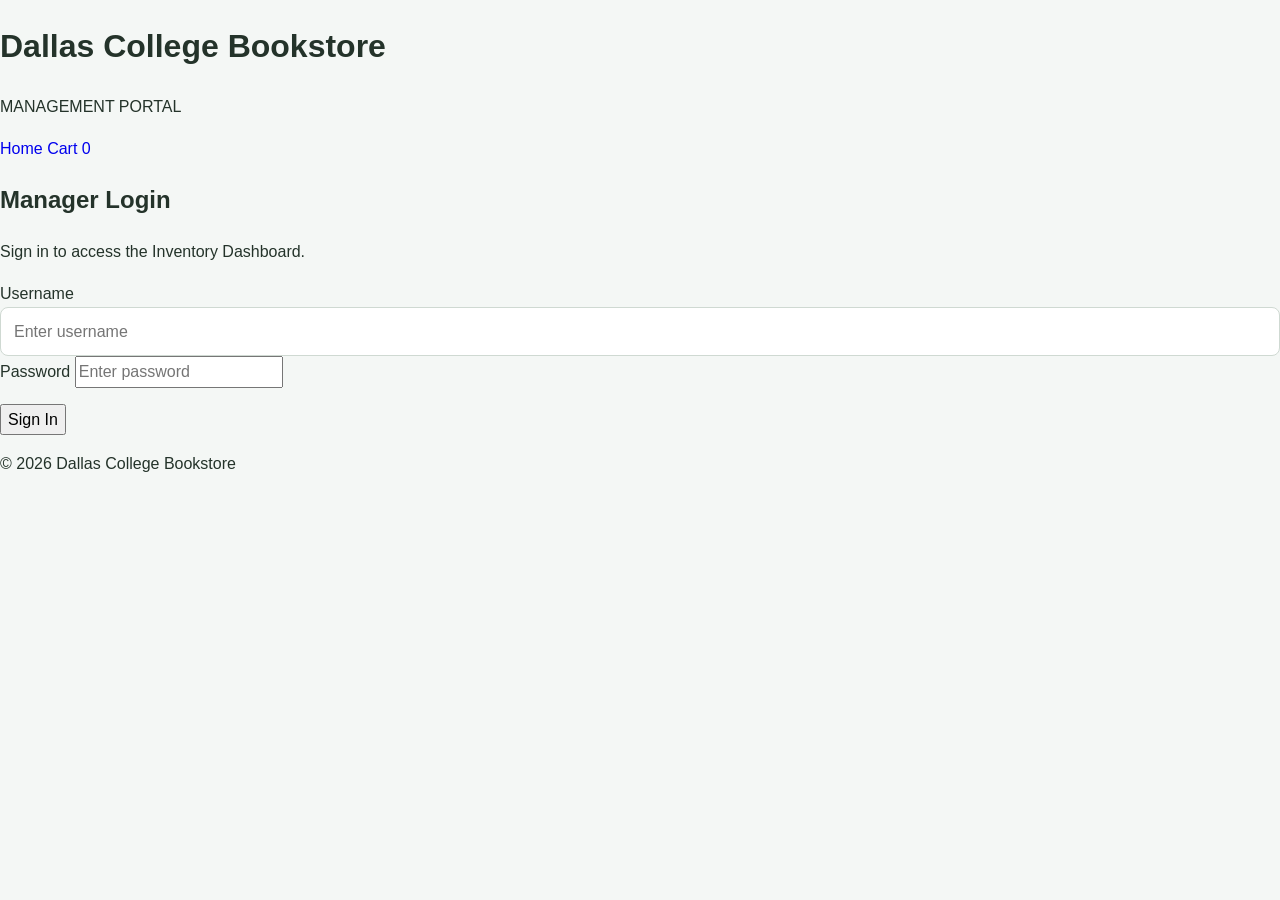
<file: frontend/login.html>
<!DOCTYPE html>

<html lang="en">
<head>
    <meta charset="UTF-8">
    <meta name="viewport" content="width=device-width, initial-scale=1.0">
    <title>Manager Login | Dallas College Bookstore</title>
    <link rel="stylesheet" href="css/styles.css">
</head>
<body>

<header>
    <h1>Dallas College Bookstore</h1>
    <p>MANAGEMENT PORTAL</p>
</header>

<nav>
    <a href="index.html">Home</a>
    <a href="cart.html">Cart <span class="cart-count" data-cart-count>0</span></a>
</nav>

<main>
    <section class="welcome login-card">
        <h2>Manager Login</h2>
        <p>Sign in to access the Inventory Dashboard.</p>

        <form id="login-form">
            <div class="form-field">
                <label for="username">Username</label>
                <input
                    type="text"
                    id="username"
                    placeholder="Enter username"
                    autocomplete="username"
                    required
                >
            </div>

            <div class="form-field">
                <label for="password">Password</label>
                <input
                    type="password"
                    id="password"
                    placeholder="Enter password"
                    autocomplete="current-password"
                    required
                >
            </div>

            <p id="login-error" role="alert"></p>

            <button type="submit">Sign In</button>
        </form>
    </section>
</main>

<footer>
    <p>&copy; 2026 Dallas College Bookstore</p>
</footer>

<script src="js/cart.js"></script>
<script src="js/login.js"></script>

</body>
</html>
</file>
<file: frontend/css/styles.css>
/* =========================================
   DALLAS COLLEGE BOOKSTORE
   Complete responsive stylesheet
========================================= */

/* ---------- Global ---------- */

:root {
    --green: #006633;
    --dark-green: #004d26;
    --light-green: #eaf4ed;
    --accent-green: #168447;
    --background: #f4f7f5;
    --white: #ffffff;
    --text: #24332a;
    --muted: #69756e;
    --border: #dfe7e1;
    --red: #c62828;
    --red-light: #fff0f0;
    --yellow: #e5a000;
    --yellow-light: #fff6e3;
    --shadow: 0 4px 18px rgba(0, 60, 25, 0.06);
}

* {
    box-sizing: border-box;
}

html {
    scroll-behavior: smooth;
}

body {
    margin: 0;
    font-family: Arial, Helvetica, sans-serif;
    background: var(--background);
    color: var(--text);
    line-height: 1.6;
}

button,
input,
select {
    font: inherit;
}

button {
    cursor: pointer;
}

a {
    text-decoration: none;
}

img {
    max-width: 100%;
}

/* ---------- Header ---------- */

.site-header {
    background: var(--green);
    color: var(--white);
    padding: 28px 20px;
}

.header-content {
    max-width: 1200px;
    margin: auto;
}

.brand {
    display: flex;
    align-items: center;
    gap: 15px;
}

.brand-logo {
    width: 58px;
    height: 58px;
    border-radius: 12px;
    background: var(--white);
    color: var(--green);
    display: flex;
    align-items: center;
    justify-content: center;
    font-weight: bold;
    font-size: 22px;
    flex-shrink: 0;
}

.brand h1 {
    margin: 0;
    font-size: 28px;
}

.brand p {
    margin: 3px 0 0;
    color: #e0f0e5;
}

.header-tagline {
    margin: 20px 0 0;
    color: #e0f0e5;
}

/* ---------- Navigation ---------- */

.main-nav {
    background: var(--dark-green);
    position: sticky;
    top: 0;
    z-index: 100;
}

.nav-container {
    max-width: 1200px;
    margin: auto;
    display: flex;
    flex-wrap: wrap;
    justify-content: center;
}

.main-nav a {
    color: var(--white);
    padding: 14px 16px;
    display: block;
    font-weight: 600;
    font-size: 14px;
    transition: background 0.2s ease;
}

.main-nav a:hover,
.main-nav a:focus {
    background: #08763b;
}

/* ---------- Main Container ---------- */

.page-container {
    max-width: 1200px;
    width: calc(100% - 40px);
    margin: 30px auto;
}

/* ---------- Hero ---------- */

.hero {
    background: linear-gradient(135deg, #006633, #148348);
    color: white;
    border-radius: 18px;
    padding: 55px 45px;
    margin-bottom: 28px;
}

.hero-content {
    max-width: 700px;
}

.eyebrow {
    display: block;
    color: var(--accent-green);
    font-size: 12px;
    font-weight: bold;
    letter-spacing: 1.5px;
    margin-bottom: 8px;
}

.hero .eyebrow {
    color: #d6f1df;
}

.hero h2 {
    font-size: 42px;
    line-height: 1.2;
    margin: 10px 0 20px;
}

.hero p {
    max-width: 600px;
    color: #e5f4e9;
    font-size: 17px;
    margin-bottom: 28px;
}

.primary-link {
    display: inline-block;
    background: white;
    color: var(--green);
    padding: 12px 22px;
    border-radius: 8px;
    font-weight: bold;
}

.primary-link:hover {
    background: #eaf4ed;
}

/* ---------- General Sections ---------- */

.section-card {
    background: var(--white);
    padding: 28px;
    margin-bottom: 28px;
    border-radius: 14px;
    border: 1px solid var(--border);
    box-shadow: var(--shadow);
    scroll-margin-top: 90px;
}

.section-heading {
    display: flex;
    justify-content: space-between;
    align-items: center;
    margin-bottom: 24px;
}

.section-heading h2 {
    margin: 0;
    color: var(--green);
    font-size: 26px;
}

.section-heading p {
    margin: 6px 0 0;
    color: var(--muted);
}

.section-heading .eyebrow {
    margin-bottom: 5px;
}

/* ---------- Search ---------- */

.search-form label,
.category-filter-form label {
    display: block;
    font-weight: 600;
    margin-bottom: 8px;
}

.search-row,
.filter-row {
    display: flex;
    gap: 10px;
    align-items: center;
}

.search-row input,
.filter-row select {
    flex: 1;
}

/* ---------- Inputs ---------- */

input[type="text"],
input[type="number"],
input[type="search"],
input[type="date"],
select {
    width: 100%;
    padding: 11px 13px;
    border: 1px solid #cfd9d2;
    border-radius: 8px;
    background: white;
    color: var(--text);
    outline: none;
}

input:focus,
select:focus {
    border-color: var(--green);
    box-shadow: 0 0 0 3px rgba(0, 102, 51, 0.12);
}

label {
    color: var(--text);
}

/* ---------- Buttons ---------- */

.primary-button,
.secondary-button,
.danger-button {
    border: none;
    border-radius: 8px;
    padding: 11px 17px;
    font-weight: 600;
    transition: 0.2s ease;
}

.primary-button {
    background: var(--green);
    color: white;
}

.primary-button:hover {
    background: var(--dark-green);
}

.secondary-button {
    background: #e9efeb;
    color: var(--text);
}

.secondary-button:hover {
    background: #dce6df;
}

.danger-button {
    background: var(--red);
    color: white;
}

.danger-button:hover {
    background: #a61d1d;
}

.button-group {
    display: flex;
    gap: 10px;
    flex-wrap: wrap;
}

/* ---------- Categories ---------- */

.category-grid {
    display: grid;
    grid-template-columns: repeat(4, 1fr);
    gap: 15px;
    margin-bottom: 28px;
}

.category-card {
    background: #f7faf8;
    border: 1px solid var(--border);
    padding: 20px 15px;
    border-radius: 12px;
    color: var(--green);
    display: flex;
    flex-direction: column;
    align-items: center;
    gap: 8px;
    font-weight: bold;
    transition: transform 0.2s ease, border-color 0.2s ease;
}

.category-card:hover {
    border-color: var(--green);
    transform: translateY(-3px);
}

.category-icon {
    font-size: 28px;
}

.category-filter-form {
    padding: 20px;
    background: #f7faf8;
    border-radius: 10px;
}

/* ---------- Products ---------- */

.products {
    display: grid;
    grid-template-columns: repeat(auto-fit, minmax(230px, 1fr));
    gap: 20px;
}

.products > p {
    grid-column: 1 / -1;
}

.loading-message {
    color: var(--muted);
    padding: 20px;
}

/* Support product cards generated by app.js */
.products .product-card,
.products .item-card,
.products article {
    background: white;
    border: 1px solid var(--border);
    border-radius: 12px;
    padding: 18px;
    box-shadow: var(--shadow);
}

.products h3 {
    color: var(--green);
}

.products button {
    margin-top: 10px;
}

/* ---------- Cart ---------- */

.cart-content {
    background: #f7faf8;
    padding: 20px;
    border: 1px solid var(--border);
    border-radius: 10px;
    margin-bottom: 20px;
}

.cart-actions {
    display: flex;
    gap: 12px;
    flex-wrap: wrap;
}

.cancel-confirmation {
    margin-top: 20px;
    border: 1px solid var(--border);
    border-radius: 10px;
    overflow: hidden;
}

.cancel-confirmation summary {
    padding: 14px 18px;
    background: var(--red-light);
    color: var(--red);
    font-weight: bold;
    cursor: pointer;
}

.confirmation-content {
    padding: 20px;
}

.confirmation-content h3 {
    margin-top: 0;
}

.form-message {
    margin-top: 12px;
    color: var(--muted);
}

/* ---------- Discounts ---------- */

.discount-area {
    border-top: 1px solid var(--border);
    margin-top: 30px;
    padding-top: 25px;
}

.discount-area > h3 {
    color: var(--green);
    margin-top: 0;
}

.discount-area > p {
    color: var(--muted);
}

.discount-grid {
    display: grid;
    grid-template-columns: repeat(2, 1fr);
    gap: 20px;
    margin-top: 20px;
}

.discount-card {
    background: #f7faf8;
    border: 1px solid var(--border);
    padding: 22px;
    border-radius: 12px;
}

.discount-card h4 {
    color: var(--green);
    font-size: 19px;
    margin-top: 0;
}

.discount-card form {
    display: flex;
    flex-direction: column;
    gap: 10px;
}

.discount-card form label {
    font-weight: 600;
}

.discount-result {
    border-top: 1px solid var(--border);
    margin-top: 18px;
    padding-top: 10px;
}

.discount-result p {
    margin: 8px 0;
}

/* ---------- Receipt ---------- */

.receipt-header {
    padding: 20px;
    border: 1px dashed #b7c7bc;
    border-radius: 10px;
    margin-bottom: 20px;
    background: #f9fbfa;
}

.receipt-header h3 {
    color: var(--green);
    margin-top: 0;
}

.receipt-header p {
    margin: 7px 0;
}

.receipt-footer {
    margin-top: 22px;
    text-align: center;
}

.receipt-footer p {
    color: var(--green);
    font-weight: bold;
}

/* ---------- Tables ---------- */

.table-wrapper {
    width: 100%;
    overflow-x: auto;
    border: 1px solid var(--border);
    border-radius: 10px;
}

.data-table {
    width: 100%;
    border-collapse: collapse;
    min-width: 700px;
}

.data-table th {
    background: var(--green);
    color: white;
    text-align: left;
    padding: 14px;
    white-space: nowrap;
}

.data-table td {
    padding: 13px 14px;
    border-bottom: 1px solid var(--border);
}

.data-table tbody tr:nth-child(even) {
    background: #f7faf8;
}

.data-table tbody tr:hover {
    background: #edf5ef;
}

.data-table tfoot td {
    background: #f7faf8;
    font-weight: 600;
}

.total-row td {
    color: var(--green);
    font-size: 17px;
    font-weight: bold;
}

/* ---------- Sales Summary ---------- */

.summary-grid {
    display: grid;
    grid-template-columns: repeat(2, 1fr);
    gap: 18px;
    margin-bottom: 25px;
}

.summary-card {
    padding: 24px;
    background: var(--light-green);
    border-radius: 12px;
    border-left: 5px solid var(--green);
}

.summary-card span {
    display: block;
    color: var(--muted);
    font-weight: 600;
}

.summary-card strong {
    display: block;
    color: var(--green);
    font-size: 28px;
    margin-top: 8px;
}

/* ---------- Inventory ---------- */

.inventory-summary {
    display: grid;
    grid-template-columns: repeat(4, 1fr);
    gap: 16px;
    margin-bottom: 25px;
}

.inventory-card {
    padding: 20px;
    border-radius: 12px;
    background: #f0f5f2;
    border-left: 5px solid var(--green);
}

.inventory-card span {
    display: block;
    font-size: 14px;
    font-weight: 600;
    color: var(--muted);
}

.inventory-card strong {
    display: block;
    font-size: 30px;
    color: var(--green);
    margin-top: 5px;
}

.in-stock-card {
    background: #eaf6ed;
    border-left-color: #168447;
}

.in-stock-card strong {
    color: #168447;
}

.low-stock-card {
    background: var(--yellow-light);
    border-left-color: var(--yellow);
}

.low-stock-card strong {
    color: #946000;
}

.out-stock-card {
    background: var(--red-light);
    border-left-color: var(--red);
}

.out-stock-card strong {
    color: var(--red);
}

.inventory-note {
    margin-top: 22px;
    padding: 18px;
    background: var(--light-green);
    border-left: 5px solid var(--green);
    border-radius: 8px;
}

.inventory-note strong {
    color: var(--green);
}

.inventory-note p {
    margin: 6px 0 0;
}

/* Inventory status labels if app.js creates them */

.inventory-status {
    display: inline-block;
    padding: 5px 11px;
    border-radius: 20px;
    font-size: 12px;
    font-weight: bold;
}

.status-in-stock {
    background: #e4f5e8;
    color: #18743a;
}

.status-low-stock {
    background: #fff1d6;
    color: #946000;
}

.status-out-of-stock {
    background: #ffe2e2;
    color: #b42323;
}

/* ---------- Manager Dashboard ---------- */

.manager-section {
    border-top: 5px solid var(--green);
}

.manager-panel {
    background: #fbfcfb;
    border: 1px solid var(--border);
    border-radius: 12px;
    padding: 24px;
    margin-bottom: 24px;
}

.manager-panel:last-child {
    margin-bottom: 0;
}

.manager-panel h3 {
    margin-top: 0;
    color: var(--green);
}

.manager-panel > p {
    color: var(--muted);
}

.manager-form {
    margin-top: 20px;
}

.form-grid {
    display: grid;
    grid-template-columns: repeat(2, 1fr);
    gap: 18px;
}

.form-group {
    display: flex;
    flex-direction: column;
    gap: 7px;
}

.form-group label {
    font-weight: 600;
}

.full-width {
    grid-column: 1 / -1;
}

.manager-form .button-group {
    margin-top: 20px;
}

.manager-form > button {
    margin-top: 15px;
}

.checkbox-label {
    display: flex;
    align-items: center;
    gap: 10px;
    margin: 14px 0;
    cursor: pointer;
}

.checkbox-label input[type="checkbox"] {
    width: 17px;
    height: 17px;
    accent-color: var(--green);
}

.sub-panel {
    border-top: 1px solid var(--border);
    margin-top: 28px;
    padding-top: 22px;
}

.sub-panel h4 {
    color: var(--green);
    margin-top: 0;
}

.category-checkboxes {
    border: 1px solid var(--border);
    border-radius: 10px;
    padding: 18px;
    margin: 22px 0;
}

.category-checkboxes legend {
    padding: 0 8px;
    font-weight: bold;
    color: var(--green);
}

.category-checkboxes .checkbox-label {
    display: inline-flex;
    margin-right: 18px;
}

.form-note {
    color: var(--muted);
    font-size: 13px;
    margin-top: 18px;
}

.compatibility-panel {
    background: #f3f7f4;
}

/* ---------- Footer ---------- */

.site-footer {
    background: var(--dark-green);
    color: white;
    margin-top: 40px;
    padding: 35px 20px;
    text-align: center;
}

.footer-content {
    max-width: 1200px;
    margin: auto;
}

.site-footer h2 {
    margin-top: 0;
}

.site-footer p {
    color: #d9ebdf;
    margin: 6px 0;
}

/* ---------- Responsive ---------- */

@media (max-width: 900px) {
    .category-grid {
        grid-template-columns: repeat(2, 1fr);
    }

    .inventory-summary {
        grid-template-columns: repeat(2, 1fr);
    }

    .discount-grid {
        grid-template-columns: 1fr;
    }

    .hero h2 {
        font-size: 34px;
    }
}

@media (max-width: 600px) {
    .page-container {
        width: calc(100% - 24px);
        margin: 15px auto;
    }

    .site-header {
        padding: 20px 15px;
    }

    .brand h1 {
        font-size: 21px;
    }

    .brand-logo {
        width: 46px;
        height: 46px;
        font-size: 18px;
    }

    .nav-container {
        justify-content: flex-start;
    }

    .main-nav a {
        padding: 10px 11px;
        font-size: 12px;
    }

    .hero {
        padding: 35px 23px;
        border-radius: 12px;
    }

    .hero h2 {
        font-size: 29px;
    }

    .hero p {
        font-size: 15px;
    }

    .section-card {
        padding: 19px;
        margin-bottom: 18px;
    }

    .section-heading h2 {
        font-size: 22px;
    }

    .category-grid {
        grid-template-columns: repeat(2, 1fr);
        gap: 10px;
    }

    .category-card {
        padding: 15px 10px;
    }

    .search-row,
    .filter-row {
        flex-direction: column;
        align-items: stretch;
    }

    .search-row button,
    .filter-row button {
        width: 100%;
    }

    .inventory-summary {
        grid-template-columns: 1fr 1fr;
        gap: 10px;
    }

    .inventory-card {
        padding: 14px;
    }

    .inventory-card strong {
        font-size: 25px;
    }

    .summary-grid {
        grid-template-columns: 1fr;
    }

    .form-grid {
        grid-template-columns: 1fr;
    }

    .full-width {
        grid-column: auto;
    }

    .manager-panel {
        padding: 18px;
    }

    .category-checkboxes .checkbox-label {
        display: flex;
        margin-right: 0;
    }

    .button-group {
        flex-direction: column;
    }

    .button-group button {
        width: 100%;
    }

    .cart-actions {
        flex-direction: column;
    }

    .cart-actions button {
        width: 100%;
    }
}

/* ---------- Print Receipt ---------- */

@media print {
    body {
        background: white;
        color: black;
    }

    .site-header,
    .main-nav,
    .site-footer,
    .hero,
    #product-search,
    #browse-categories,
    #products,
    #supplies,
    #cart,
    #sales-history,
    #inventory,
    #manager,
    .print-button {
        display: none !important;
    }

    .page-container {
        width: 100%;
        max-width: none;
        margin: 0;
    }

    #receipt {
        display: block !important;
        border: none;
        box-shadow: none;
        padding: 0;
    }

    .table-wrapper {
        overflow: visible;
    }

    .data-table {
        min-width: 0;
    }
}
</file>
